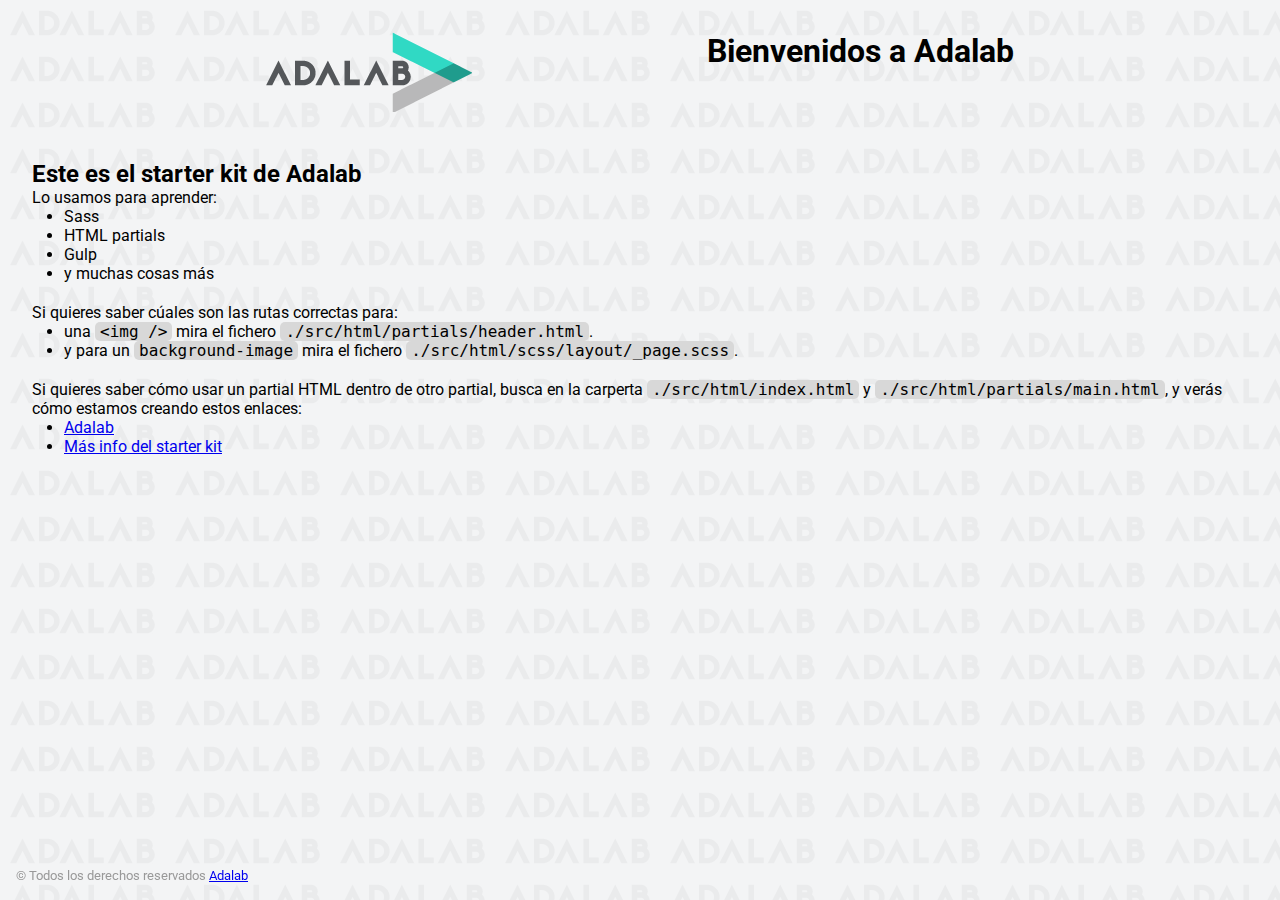
<file: docs/index.html>
<!DOCTYPE html>
<html lang="es">
  <head>
    <meta charset="UTF-8" />
    <meta name="viewport" content="width=device-width, initial-scale=1" />
    <title>Adalab Web Starter Kit</title>
    <link href="https://fonts.googleapis.com/css?family=Roboto&display=swap" rel="stylesheet" />
    
    <link rel="icon" href="./images/favicon.png" />
    <link rel="stylesheet" href="./assets/main-62015576.css">
  </head>

  <body>
    <div class="page">
      <header class="page__header">
  <img src="./images/logo-adalab.png" alt="Adalab">
  <h1>Bienvenidos a Adalab</h1>
</header>

      <main class="page__main">
  <h2>Este es el starter kit de Adalab</h2>
  <p>Lo usamos para aprender:</p>
  <ul class="main__list">
    <li>Sass</li>
    <li>HTML partials</li>
    <li>Gulp</li>
    <li>y muchas cosas más</li>
  </ul>
  <p>Si quieres saber cúales son las rutas correctas para:</p>
  <ul class="main__list">
    <li>
      una <code class="code">&lt;img /&gt;</code> mira el fichero
      <code class="code">./src/html/partials/header.html</code>.
    </li>
    <li>
      y para un <code class="code">background-image</code> mira el fichero
      <code class="code">./src/html/scss/layout/_page.scss</code>.
    </li>
  </ul>
  <p>
    Si quieres saber cómo usar un partial HTML dentro de otro partial, busca en la carperta
    <code class="code">./src/html/index.html</code> y
    <code class="code">./src/html/partials/main.html</code>, y verás cómo estamos creando estos
    enlaces:
  </p>
  <ul class="main__list">
    <li>
      <a class="link__adalab" href="https://adalab.es">Adalab</a>

    </li>
    <li>
      <a class="{=$aClass}" href="./more-info.html">Más info del starter kit</a>

    </li>
  </ul>
</main>

      <footer class="page__footer">
  <small>
    &copy; Todos los derechos reservados
    <a class="link__adalab" href="https://adalab.es">Adalab</a>

  </small>
</footer>

    </div>
    <script src="./js/main.js"></script>
  </body>
</html>
</file>
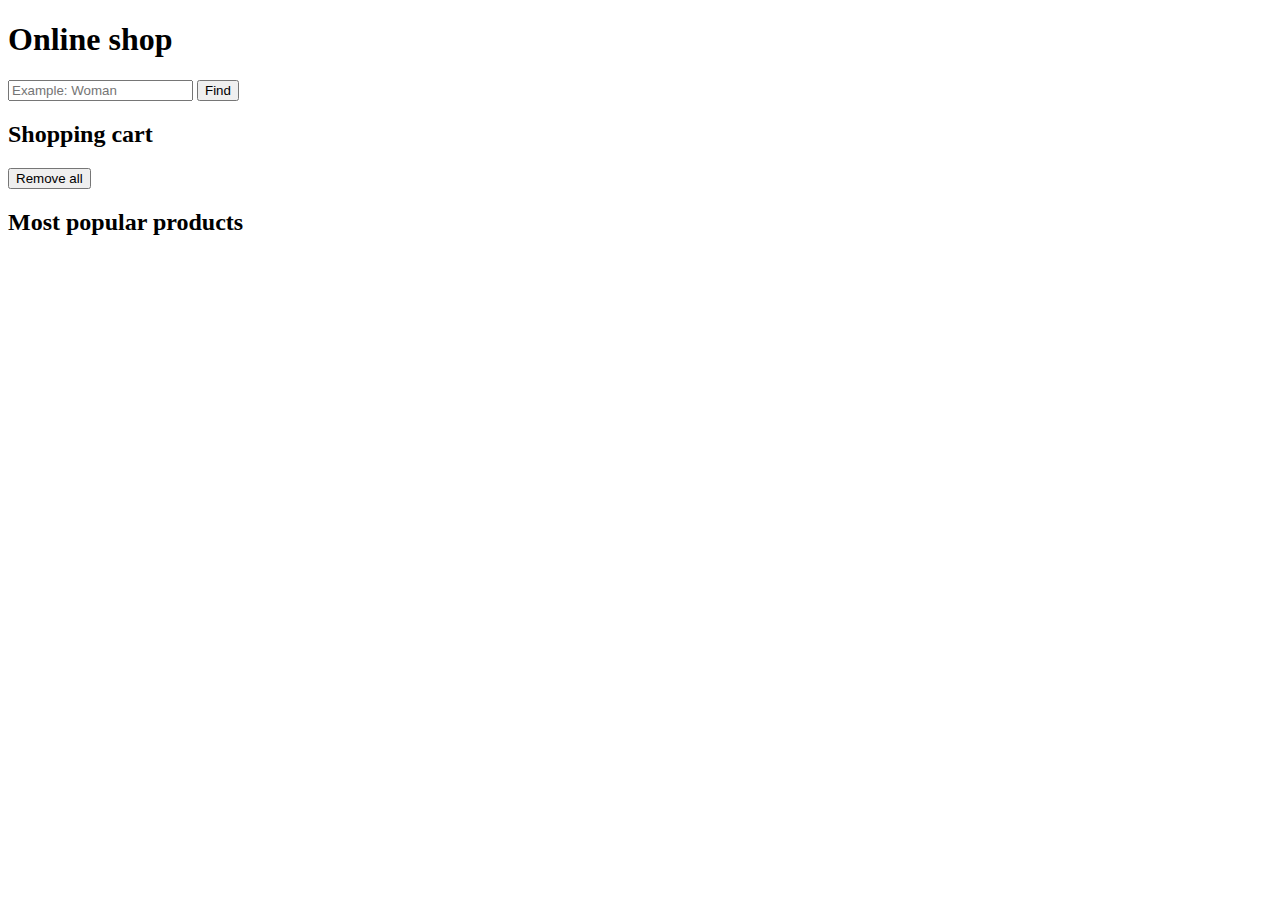
<file: src/index.html>
<!DOCTYPE html>
<html lang="en">
  <head>
    <meta charset="UTF-8" />
    <meta name="viewport" content="width=device-width, initial-scale=1" />
    <title>Online shop</title>
    <link rel="stylesheet" href="./scss/main.scss" />
  </head>

  <body class="body">
    <header>
      <div class="header">
        <h1>Online shop</h1>
      </div>
    </header>
    <main class="main">
      <div class="search">
        <input class="search-input" placeholder="Example: Woman" />
        <button class="search-button">Find</button>
      </div>

      <div class="shop">
        <div class="shop-cart">
          <h2>Shopping cart</h2>
          <ul class="cart-list"></ul>
          <button class="button-remove">Remove all</button>
        </div>
        <div class="list">
            <h2>Most popular products</h2>
          <ul class="list-element"></ul>
        </div>
      </div>
    </main>

    <script src="./js/main.js"></script>
  </body>
</html>
</file>
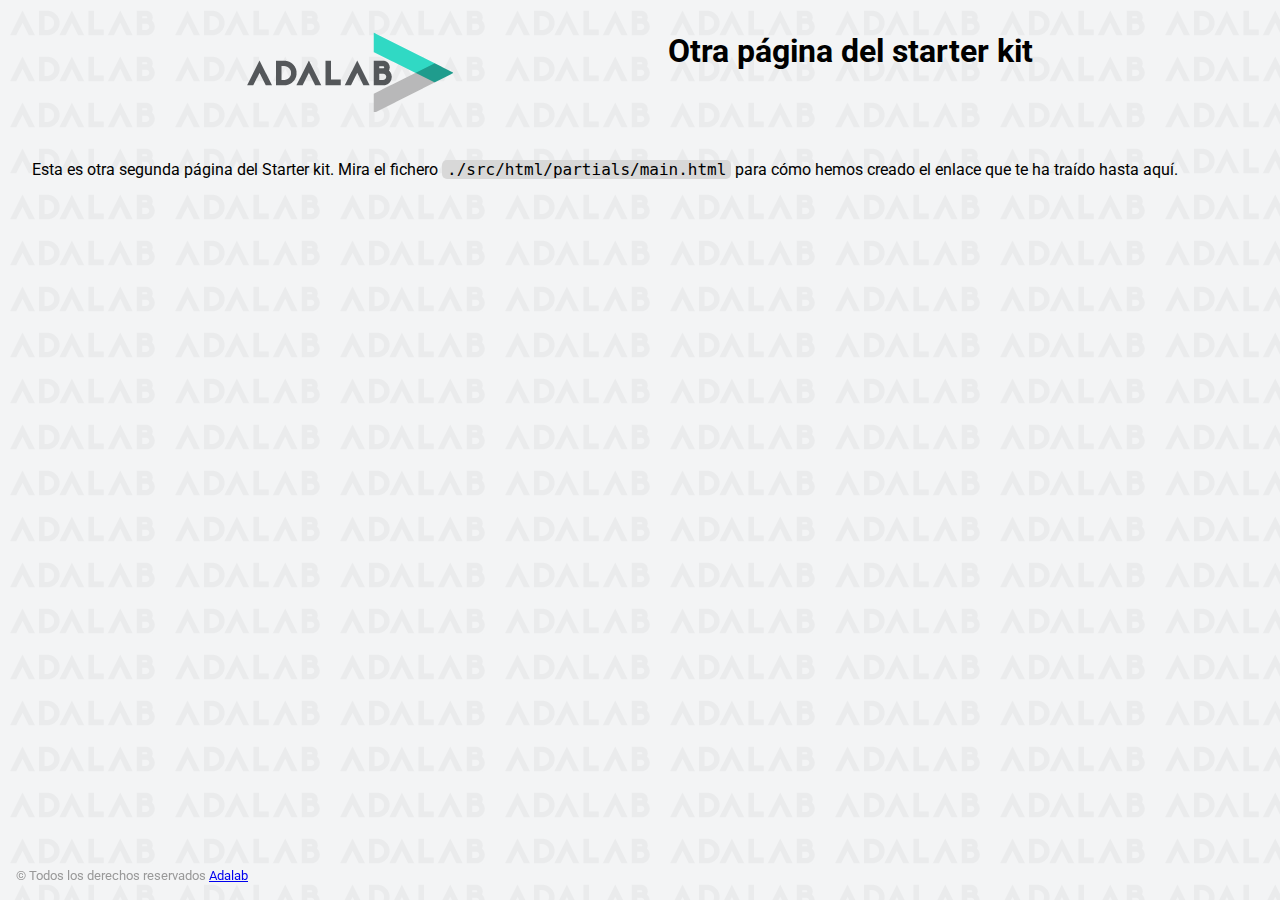
<file: docs/more-info.html>
<!DOCTYPE html>
<html lang="es">
  <head>
    <meta charset="UTF-8" />
    <meta name="viewport" content="width=device-width, initial-scale=1" />
    <title>Adalab Web Starter Kit</title>
    <link href="https://fonts.googleapis.com/css?family=Roboto&display=swap" rel="stylesheet" />
    
    <link rel="icon" href="./assets/images/favicon.png" />
    <link rel="stylesheet" href="./assets/main-62015576.css">
  </head>

  <body>
    <div class="page">
      <header class="page__header">
  <img src="./images/logo-adalab.png" alt="Adalab">
  <h1>Otra página del starter kit</h1>
</header>

      <main>
        <p>
          Esta es otra segunda página del Starter kit. Mira el fichero
          <code class="code">./src/html/partials/main.html</code> para cómo hemos creado el enlace
          que te ha traído hasta aquí.
        </p>
      </main>
      <footer class="page__footer">
  <small>
    &copy; Todos los derechos reservados
    <a class="link__adalab" href="https://adalab.es">Adalab</a>

  </small>
</footer>

    </div>
    <script src="./js/main.js"></script>
  </body>
</html>
</file>
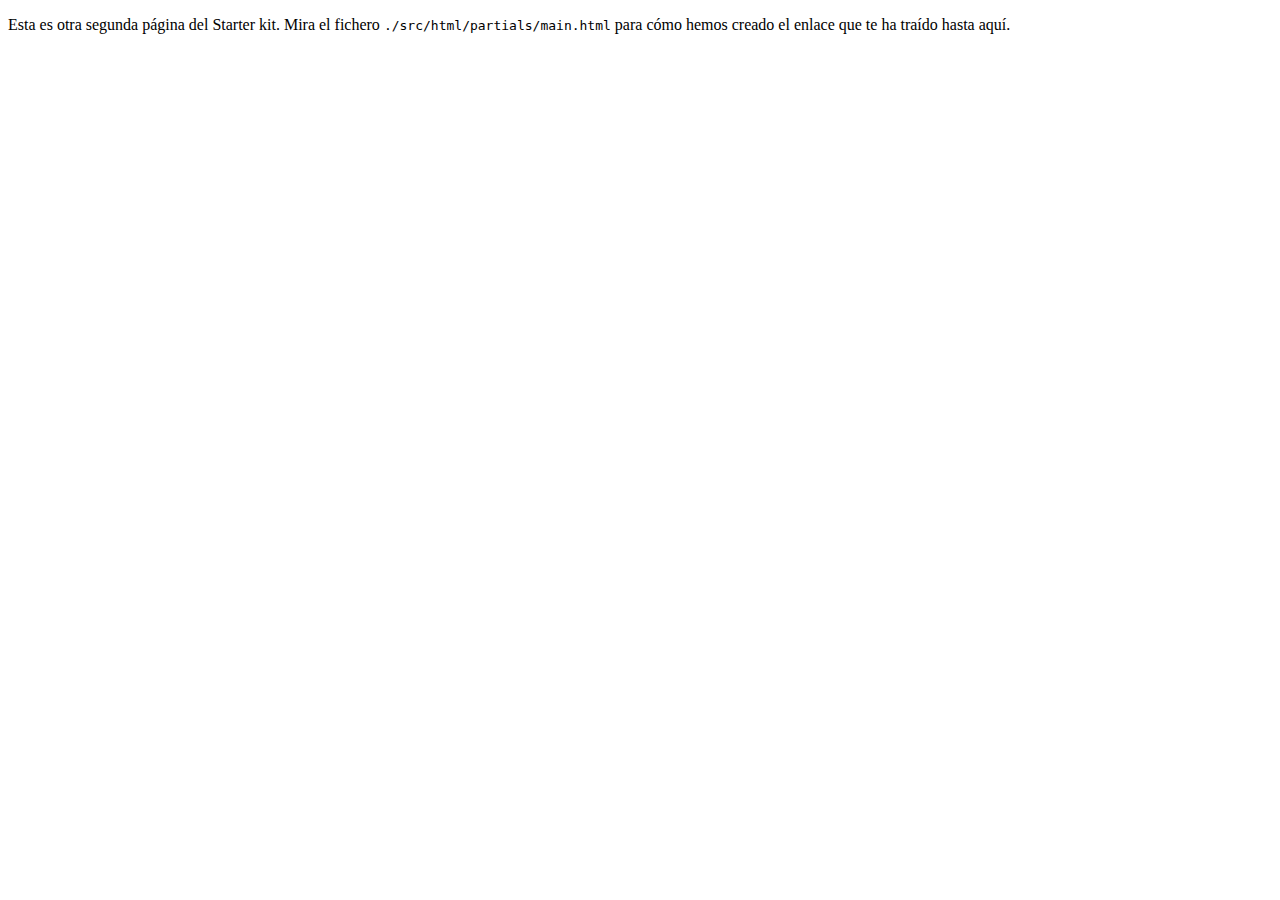
<file: src/more-info.html>
<!DOCTYPE html>
<html lang="es">
  <head>
    <meta charset="UTF-8" />
    <meta name="viewport" content="width=device-width, initial-scale=1" />
    <title>Adalab Web Starter Kit</title>
    <link href="https://fonts.googleapis.com/css?family=Roboto&display=swap" rel="stylesheet" />
    <link rel="stylesheet" href="./scss/main.scss" />
    <link rel="icon" href="./images/favicon.png" />
  </head>

  <body>
    <div class="page">
      <load src="./partials/header.html" title="Otra página del starter kit" />
      <main>
        <p>
          Esta es otra segunda página del Starter kit. Mira el fichero
          <code class="code">./src/html/partials/main.html</code> para cómo hemos creado el enlace
          que te ha traído hasta aquí.
        </p>
        <p>
          <load
          src="./partials/link.html"
          aClass="link__adalab"
          text="Volver a la página principal"
          url="./index.html"
        />
        </p>
      </main>
      <load src="./partials/footer.html" />
    </div>
    <script src="./js/main.js"></script>
  </body>
</html>
</file>
<file: docs/assets/main-62015576.css>
*{box-sizing:border-box;margin:0;padding:0}.code{font-size:16px;background:#d8d8d8;padding:0 5px;border-radius:5px}.link__adalab:hover{background-color:#099d8d;color:#fff}.link__github:hover{background-color:#ccc;color:#000}body{padding:2rem;height:100vh;background-image:url(../images/bg-adalab.png);background-color:#f3f4f5;font-family:Roboto,sans-serif}.page__header{display:flex;justify-content:space-evenly;margin-bottom:3rem}.page__footer{position:fixed;left:0;bottom:0;width:100vw;padding:1rem;color:#999}.main__list{padding-left:2rem;padding-bottom:20px}
</file>
